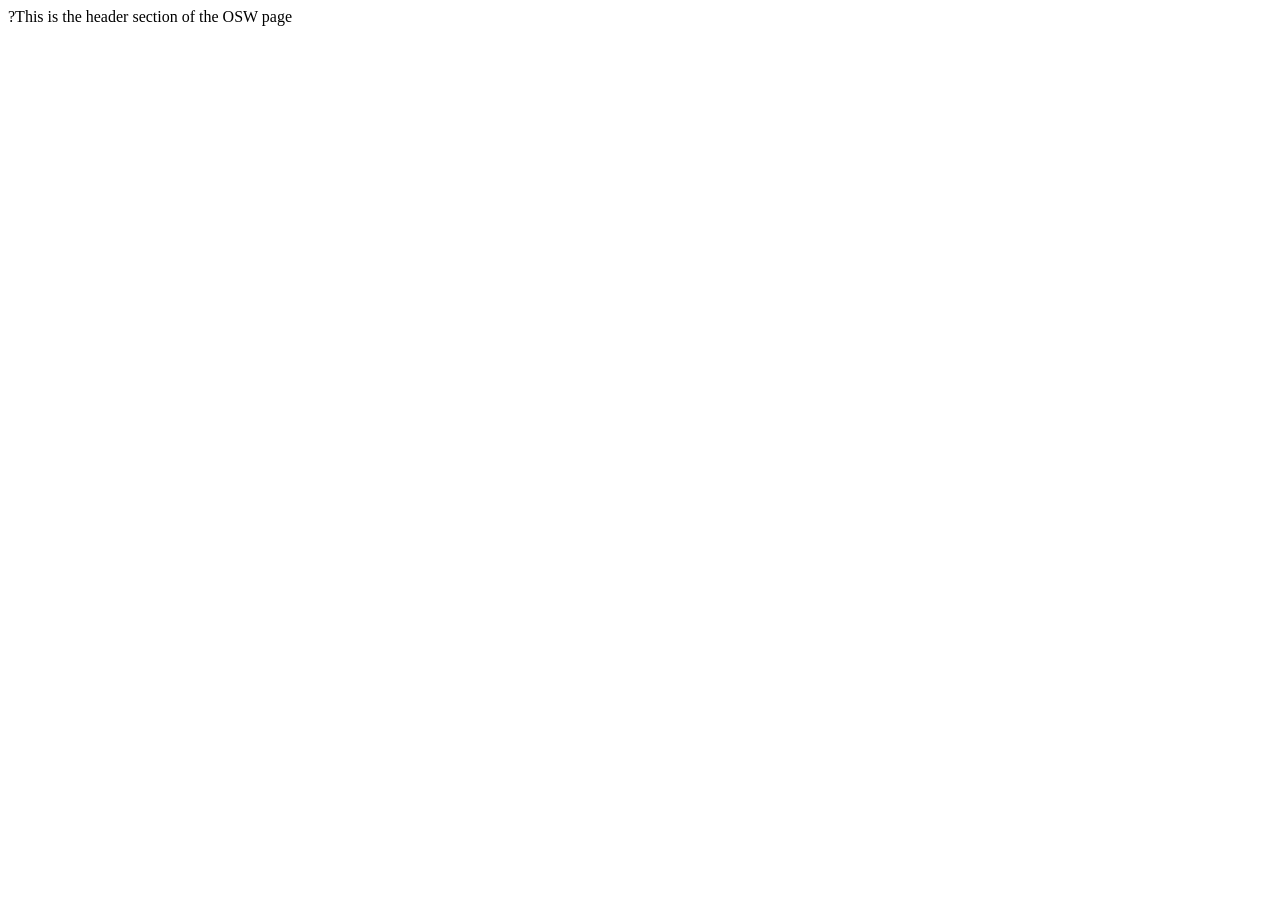
<file: index1.html>
<!DOCTYPE html>
<html lang="en">
<head>
    <meta charset="UTF-8">
    <meta name="viewport" content="width=device-width, initial-scale=1.0">
    <title>Online Shoping Website</title>
</head>
<body>
    ?This is the header section of the OSW page
    
    
</body>
</html>
</file>
